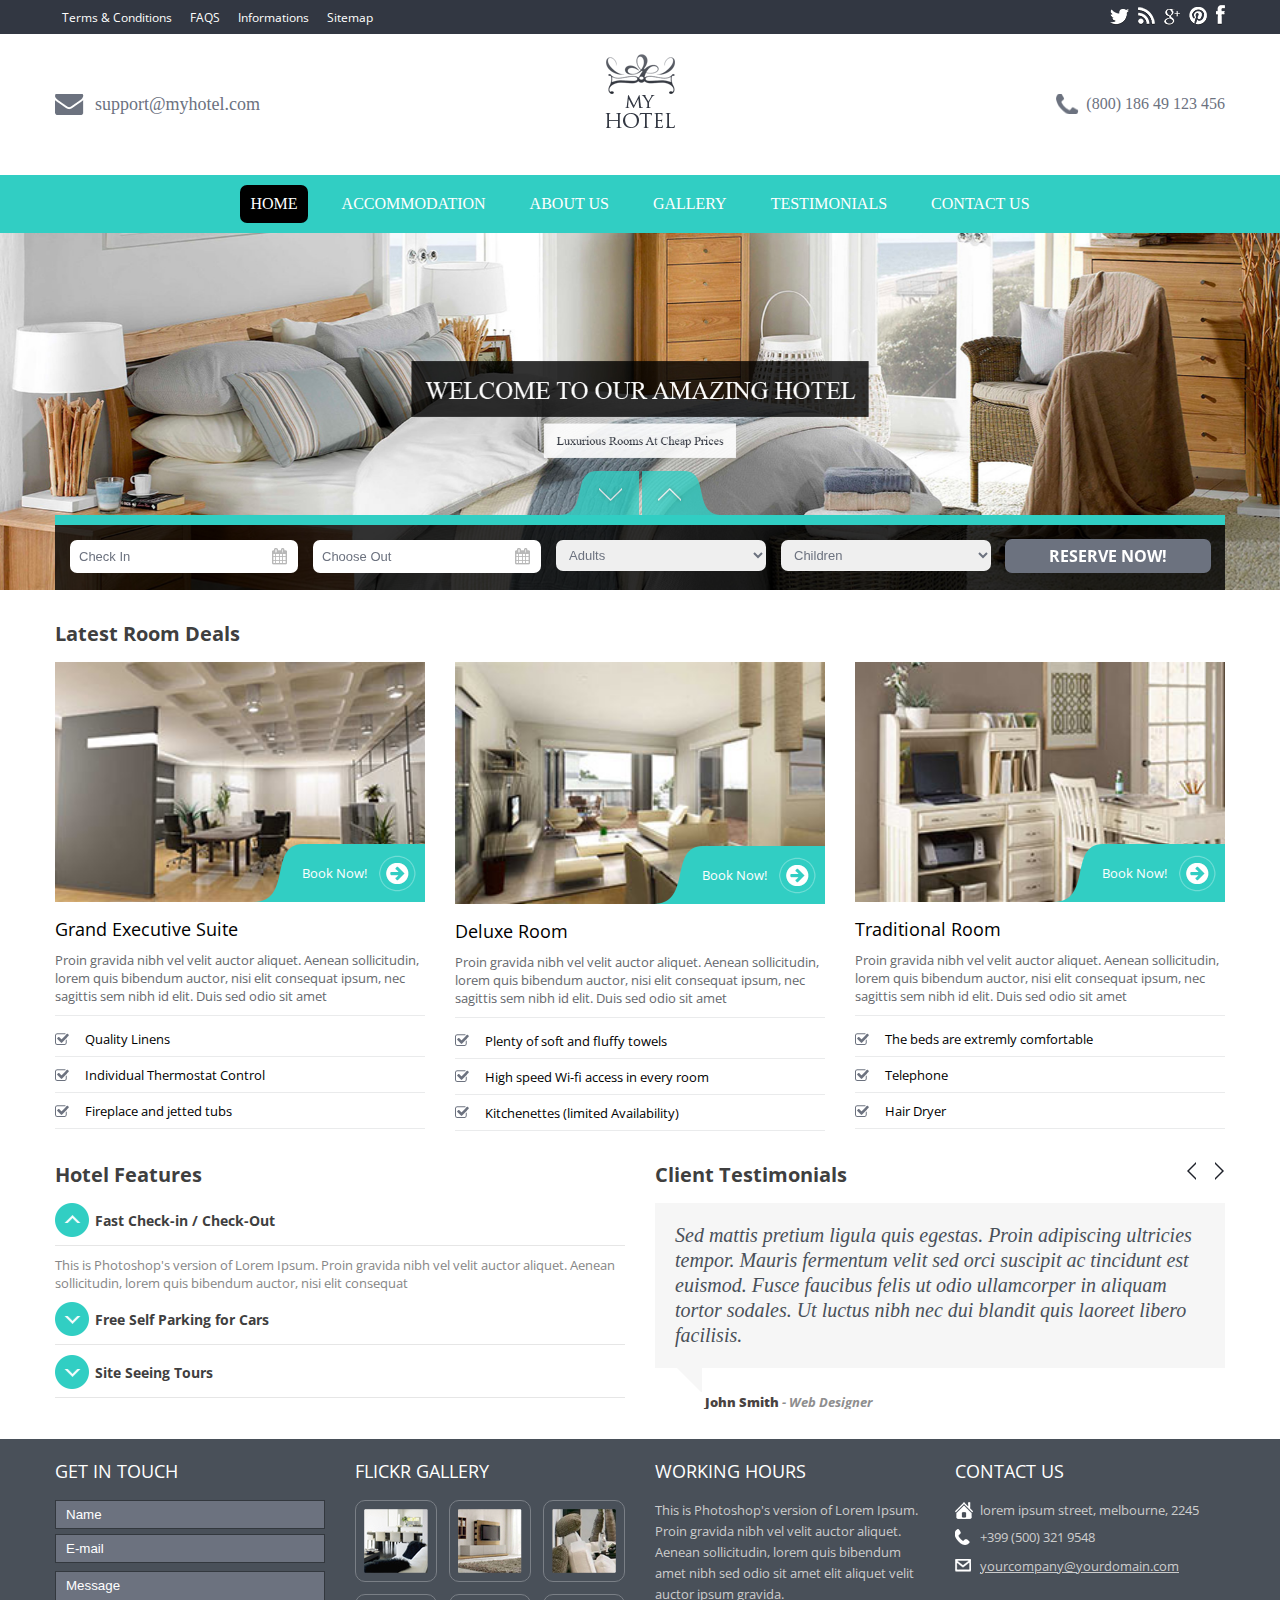
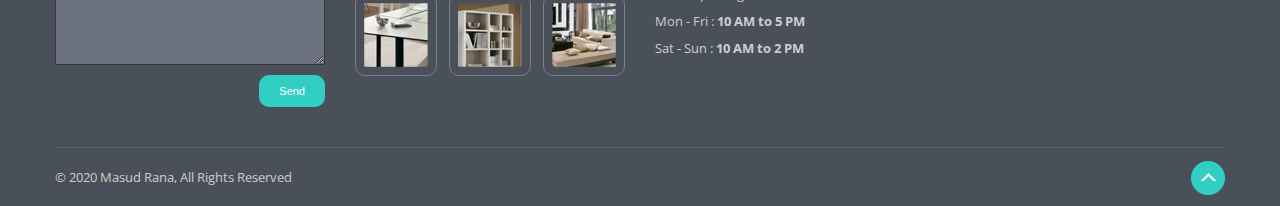
<file: index.html>
<!doctype html>
<html lang="en">
<head>
	<meta charset="utf-8">

	<meta http-equiv="X-UA-Compatible" content="IE=edge,chrome=1">
	<meta name="viewport" content="width=device-width, initial-scale=1, maximum-scale=1">
	<meta name="viewport" content="width=device-width, initial-scale=1.0">
	<title>My Hotel</title>

	<link rel="stylesheet" href="css/style.css" type="text/css" media="screen">
	<link rel="stylesheet" href="css/dr-framework.css" type="text/css" media="screen">
	<link rel="stylesheet" href="css/navigation.css" type="text/css" media="screen">
	<link rel="stylesheet" href="css/revslider.css" type="text/css" media="screen">
	<link rel="stylesheet" href="css/jquery.bxslider.css" type="text/css" media="screen">
	<link rel="stylesheet" href="css/zebra.css" type="text/css">
	<link rel="stylesheet" href="css/responsive.css" type="text/css" media="screen">
	<link href='http://fonts.googleapis.com/css?family=Oswald:400,300,700' rel='stylesheet' type='text/css'>
	<link href='http://fonts.googleapis.com/css?family=Open+Sans:400,700' rel='stylesheet' type='text/css'>

	

	<!--[if lt IE 9]>
	<script src="http://css3-mediaqueries-js.googlecode.com/svn/trunk/css3-mediaqueries.js"></script>
	<![endif]-->
	<!-- html5.js for IE less than 9 -->
	<!-- css3-mediaqueries.js for IE less than 9 -->
	<!--[if lt IE 9]>
		<script src="http://css3-mediaqueries-js.googlecode.com/svn/trunk/css3-mediaqueries.js"></script>
	<![endif]-->
	<!--[if lt IE 9]>
		<script src="http://html5shiv.googlecode.com/svn/trunk/html5.js"></script>
	<![endif]-->

	<!--[if lt IE 9]>
 	<link rel="stylesheet" type="text/css" href="css/ie8-and-down.css" />
	<![endif]-->
</head>
<body>

	<!-- Start Header -->
	<header>
		
		<div class="subheader clearfix">
			<div class="inner-subheader">

				<div class="subheader2">
					<ul>
						<li><a href="#">Terms & Conditions</a></li>
						<li><a href="#">FAQS </a></li>
						<li><a href="#">Informations</a></li>
						<li><a href="#">Sitemap</a></li>
					</ul>				
				</div>

				<div class="socials">
					<a href="#"><img src="images/tweet.png" alt=""></a>
					<a href="#"><img src="images/feed.png" alt=""></a>
					<a href="#"><img src="images/gplus.png" alt=""></a>
					<a href="#"><img src="images/pin.png" alt=""></a>
					<a href="#"><img src="images/fcb.png" alt=""></a>
				</div>
			</div>
		</div>

		<div class="row2">
		<div class="upper-header dark">
			
			<div class="email column4">
				<a href="#">support@myhotel.com</a>
			</div>

			<div class="logo column4">
				<a href="index.html"><img src="images/logo.png" alt=""></a>
			</div>					
			
			<div class="phone column4">
				<p>(800) 186 49 123 456 </p>
			</div>
        	<div class="clear"></div>
       </div>  
       <!-- End Upper Header -->
       </div>
       <!-- End Row2 -->

   		<!-- Navigation -->
		<nav id="nav">
			<ul id="navlist" class="sf-menu clearfix">
				<li class="current"><a href="index.html">Home</a>
				
				</li>
				<li><a href="accommotation-3col2.html">Accommodation</a>
					
				</li>
				<li><a href="about.html">About us</a></li>
				<li><a href="gallery.html">Gallery</a></li>
				<li><a href="testimonials.html">Testimonials</a></li>
				
				<li><a href="contact.html">Contact Us</a></li>
			</ul>
		</nav>
    	<!-- Navigation -->   

	</header>
	<!-- End Header -->
	 <!-- Slider -->
	<div class="slider" >
		<div class="flexslider">
		  <ul class="slides">
		    <li>
		      <img src="assets/slide01.jpg" />
		    </li>
			<li>
			  <img src="assets/slide02.jpg" />
			</li>
		  </ul>
		</div>
	

	<!-- Book Apointment -->
	<div class="book-form mb30">
		<div class="inner-form">
		<form id="contact" action="javascript:void(0)" method="post">
			<div class="inputs">
				<input id="datepicker-example1" type="text" value="Check In">
				<input id="datepicker-example2" type="text" value="Choose Out">
				<select>
					<option selected="selected" value="0">Adults</option>
					<option value="2">2</option>
					<option value="3">3</option>
					<option value="4">4</option>
				</select>
				<select>
					<option selected="selected" value="0">Children</option>
					<option value="2">2</option>
					<option value="3">3</option>
					<option value="4">4</option>
				</select>
	        </div>

			<input id="submit" type="submit" value="RESERVE NOW!">
		</form>
		
		</div>
	</div>
	<!-- End Book Apointment -->
	</div>
	<!-- End SLider -->



	<!-- Container -->
	<div class="wrapper">
				
		<!-- Latest Deals -->
		<div class="latest mb30">
			<h3>Latest Room Deals</h3>
			<div class="dark">
			<div class="column4 box">
				<div class="box-img">
					<img src="assets/rooms1.jpg" alt="">
					<a href="room-details.html" class="details">Book Now!</a>
				</div>
				<h4>Grand Executive Suite</h4>
				<p>Proin gravida nibh vel velit auctor aliquet. Aenean sollicitudin, lorem quis bibendum auctor, nisi elit consequat ipsum, nec sagittis sem nibh id elit. Duis sed odio sit amet </p>
				<ul>
					<li>Quality Linens</li>
					<li>Individual Thermostat Control</li>
					<li>Fireplace and jetted tubs</li>
				</ul>
			</div>
			<div class="column4 box">
				<div class="box-img">
					<img src="assets/rooms2.jpg" alt="">
					<a href="room-details.html" class="details">Book Now!</a>
				</div>
				<h4>Deluxe Room</h4>
				<p>Proin gravida nibh vel velit auctor aliquet. Aenean sollicitudin, lorem quis bibendum auctor, nisi elit consequat ipsum, nec sagittis sem nibh id elit. Duis sed odio sit amet </p>
				<ul>
					<li>Plenty of soft and fluffy towels</li>
					<li>High speed Wi-fi access in every room</li>
					<li>Kitchenettes (limited Availability)</li>
				</ul>
			</div>
			<div class="column4 box">
				<div class="box-img">
					<img src="assets/rooms3.jpg" alt="">
					<a href="room-details.html" class="details">Book Now!</a>
				</div>
				<h4>Traditional Room</h4>
				<p>Proin gravida nibh vel velit auctor aliquet. Aenean sollicitudin, lorem quis bibendum auctor, nisi elit consequat ipsum, nec sagittis sem nibh id elit. Duis sed odio sit amet </p>
				<ul>
					<li>The beds are extremly comfortable</li>
					<li>Telephone</li>
					<li>Hair Dryer</li>
				</ul>
			</div>
			<div class="clear"></div>
			</div>
		</div>
		<!-- End Latest Deals -->

		<div class="row3 dark mb30">
			<div class="accordion column6">
				<h3>Hotel Features</h3>
				<div id="accordion-container"> 
				     <h2 class="accordion-header">Fast Check-in / Check-Out</h2> 
				     <div class="accordion-content"> 
				          <p>This is Photoshop's version  of Lorem Ipsum. Proin gravida nibh vel velit auctor aliquet. Aenean sollicitudin, lorem quis bibendum auctor, nisi elit consequat </p> 
				     </div> 
				     <h2 class="accordion-header">Free Self Parking for Cars</h2> 
				     <div class="accordion-content"> 
				          <p>This is Photoshop's version  of Lorem Ipsum. Proin gravida nibh vel velit auctor aliquet. Aenean sollicitudin, lorem quis bibendum auctor, nisi elit consequat </p> 
				     </div>  
				     <h2 class="accordion-header">Site Seeing Tours</h2> 
				     <div class="accordion-content"> 
				          <p>This is Photoshop's version  of Lorem Ipsum. Proin gravida nibh vel velit auctor aliquet. Aenean sollicitudin, lorem quis bibendum auctor, nisi elit consequat </p> 
				     </div> 
				</div>
			</div>
			<!-- End Accordion -->

			<!-- Client Testimonials -->
			<div class="testimonials column6">
				<h3>Client Testimonials</h3>

				<ul class="bxslider fade p0 m0" data-autoslide="0" data-autoslide_on="0">
					<li>
						<blockquote class="speech-bubble">
			                <div class="quote-content">
			                    <p class="m0">Sed mattis pretium ligula quis egestas. Proin adipiscing ultricies tempor. Mauris fermentum velit sed orci suscipit ac tincidunt est euismod. Fusce faucibus felis ut odio ullamcorper in aliquam tortor sodales. Ut luctus nibh nec dui blandit quis laoreet libero facilisis.</p>
			                    <span class="quote-arrow"></span>
			                </div>
			                <div class="quote-meta"><strong>John Smith</strong>
			                    <span>- Web Designer</span>
			                </div>
			            </blockquote>
					</li>

					<li>
						<blockquote class="speech-bubble">
			                <div class="quote-content">
			                    <p class="m0">Sed mattis pretium ligula quis egestas. Proin adipiscing ultricies tempor. Fusce faucibus felis ut odio ullamcorper in aliquam tortor sodales. Ut luctus nibh nec dui blandit quis laoreet libero facilisis.</p>
			                    <span class="quote-arrow"></span>
			                </div>
			                <div class="quote-meta"><strong>Diego Berry</strong>
			                    <span>- happy buyer</span>
			                </div>
			            </blockquote>
					</li>

					<li>
						<blockquote class="speech-bubble">
			                <div class="quote-content">
			                    <p class="m0">Sed mattis pretium ligula quis egestas. Proin adipiscing ultricies tempor. Mauris fermentum velit sed orci suscipit ac tincidunt est euismod.</p>
			                    <span class="quote-arrow"></span>
			                </div>
			                <div class="quote-meta"><strong>Alex Orange</strong>
			                    <span>- happy customer</span>
			                </div>
			            </blockquote>
					</li>
				</ul>
	            
			</div>
			<!-- End Client Testimonials -->
			<div class="clear"></div>

		</div>
		<!-- End Row3 -->
			

	</div>
	<!-- End Wrapper -->

	<!-- Footer -->
	<footer>
	<div class="inner-footer dark">

		<div class="touch column3">
			<h4>Get in touch</h4>
			<form>
				<input name="name" type="text" value="Name" data-value="Name">
				<input name="email" type="text" value="E-mail" data-value="E-mail">
				<textarea name="message" data-value="Message" value="Message"></textarea>
				<input type="submit"s value="Send">
			</form>
		</div>

		<div class="flickr column3">
			<h4>Flickr Gallery</h4>
			<ul>
				<li><a href="#"><img src="assets/flick1.jpg" alt=""></a></li>
				<li><a href="#"><img src="assets/flick2.jpg" alt=""></a></li>
				<li><a href="#"><img src="assets/flick3.jpg" alt=""></a></li>
				<li><a href="#"><img src="assets/flick4.jpg" alt=""></a></li>
				<li><a href="#"><img src="assets/flick5.jpg" alt=""></a></li>
				<li><a href="#"><img src="assets/flick6.jpg" alt=""></a></li>
				<div class="clear"></div>
			</ul>
		</div>

		<div class="text-widget column3">
			<h4>Working Hours</h4>
			<p>This is Photoshop's version  of Lorem Ipsum. Proin gravida nibh vel velit auctor aliquet. Aenean sollicitudin, lorem quis bibendum amet  nibh sed odio sit amet elit aliquet velit auctor ipsum gravida.</p>
			<p>Mon - Fri : <span>10 AM to 5 PM</span></p>
			<p>Sat - Sun : <span>10 AM to 2 PM</span></p>
		</div>

		<div class="contact column3">
			<h4>Contact us</h4>
			<p class="f-home">lorem ipsum street, melbourne, 2245</p>
			<p class="f-phone">+399 (500) 321 9548</p>
			<a href="#" class="f-mail">yourcompany@yourdomain.com</a>
		</div>
		<div class="clear"></div>
		<!-- End Contact -->

	</div>
	<!-- End inner Footer -->

	<div class="end-footer">
		<div class="lastdiv">
			<div class="copyright">
				© 2020 Masud Rana, All Rights Reserved
			</div>

		<div id="back-to-top">
			<a href="#top">Back to Top</a>
		</div>

		<div class="clear"></div>
		</div>
	</div>
	</footer>


	<script type="text/javascript" src="js/jquery.min.js"></script>
	<script src="js/jquery.flexslider.js"></script>
	<script type="text/javascript" charset="utf-8">
  		$(window).load(function() {
  		  $('.flexslider').flexslider();
  		});
	</script>
	<script type="text/javascript" src="js/jquery.superfish.js"></script>
    <script type="text/javascript" src="js/script.js"></script>
    <script type="text/javascript" src="js/accordion.js"></script>
    <script src="js/jquery.bxslider.js"></script>
    <script type="text/javascript" src="js/zebra_datepicker.js"></script>
    <script type="text/javascript" src="js/core.js"></script>

</body>
</html>
</file>
<file: css/dr-framework.css>
/*!
 * Dark Framewrok v1.0.0
 * Dedicated to 1170px
 * Copyright 2013
 * Licensed under Astrit Bublaku
 */
    .wrapper {
       width:1170px;
       margin:0 auto;
       display:block;
   }

    .dark [class*="column"]:first-child {
        margin-left: 0;
    }

   .dark [class*="column"] {
        float: left;
        min-height: 1px;
        margin-left: 30px;
    }


  .column12 {
    width: 100%;
    *width: 99.94680851063829%;
  }
  .column11 {
    width: 91.45299145299145%;
    *width: 91.39979996362975%;
  }
  .column10 {
    width: 82.90598290598291%;
    *width: 82.8527914166212%;
  }
  .column9 {
    width: 74.35897435897436%;
    *width: 74.30578286961266%;
  }
  .column8 {
    width: 65.81196581196582%;
    *width: 65.75877432260411%;
  }
  .column7 {
    width: 57.26495726495726%;
    *width: 57.21176577559556%;
  }
  .column6 {
    width: 48.717948717948715%;
    *width: 48.664757228587014%;
  }
  .column5 {
    width: 40.17094017094017%;
    *width: 40.11774868157847%;
  }
  .column4 {
    width: 31.623931623931625%;
    *width: 31.570740134569924%;
  }
  .column3 {
    width: 23.076923076923077%;
    *width: 23.023731587561375%;
  }
  .column2 {
    width: 14.52991452991453%;
    *width: 14.476723040552828%;
  }
  .column1 {
    width: 5.982905982905983%;
    *width: 5.929714493544281%;
  }



@media screen and (max-width:1170px) {

    .wrapper {
        width:940px;
        margin:0 auto;
        display:block;
    }

    .dark [class*="column"] {
  float: left;
  min-height: 1px;
  margin-left: 24px;
  }

}
/* for 980px or less */
@media screen and (max-width:980px) {

  .wrapper {
      width:724px;
      margin:0 auto;
      display:block;
  }

    .dark [class*="column"]:first-child {
        margin-left: 0;
    }

   .dark [class*="column"] {
        float: left;
        min-height: 1px;
        margin-left: 20px;
    }


.column12 {
    width: 100%;
    *width: 99.94680851063829%;
  }
  .column11 {
    width: 91.43646408839778%;
    *width: 91.38327259903608%;
  }
  .column10 {
    width: 82.87292817679558%;
    *width: 82.81973668743387%;
  }
  .column9 {
    width: 74.30939226519337%;
    *width: 74.25620077583166%;
  }
  .column8 {
    width: 65.74585635359117%;
    *width: 65.69266486422946%;
  }
  .column7 {
    width: 57.18232044198895%;
    *width: 57.12912895262725%;
  }
  .column6 {
    width: 48.61878453038674%;
    *width: 48.56559304102504%;
  }
  .column5 {
    width: 40.05524861878453%;
    *width: 40.00205712942283%;
  }
  .column4 {
    width: 31.491712707182323%;
    *width: 31.43852121782062%;
  }
  .column3 {
    width: 22.92817679558011%;
    *width: 22.87498530621841%;
  }
  .column2 {
    width: 14.3646408839779%;
    *width: 14.311449394616199%;
  }
  .column1 {
    width: 5.801104972375691%;
    *width: 5.747913483013988%;
  }
 
}
/* for 700px or less */
@media screen and (max-width:700px) {

    .wrapper {
        width:460px;
        margin:0 auto;
        display:block;
    }

    .dark [class*="column"]:first-child {
        margin-left: 0;
    }

   .dark [class*="column"] {
        float: none;
        min-height: 1px;
        margin-left: 0px;
    }

  .column12 ,
  .column11 ,
  .column10 ,
  .column9 ,
  .column8 ,
  .column7 ,
  .column6 ,
  .column5 ,
  .column4 ,
  .column3 ,
  .column2 ,
  .column1 {  width: 100%;  }

}
/* for 480px or less */
@media screen and (max-width:480px) {

    .wrapper {
        width:300px;
        margin:0 auto;
        display:block;
    }

}
</file>
<file: css/navigation.css>
/*-------------------------------------------------*/
/* =  Navigation
/*-------------------------------------------------*/

/* Navigation  */
.nav-wrap {
  float: right;
}

#nav {
  position: relative;
  background: #31cec3;
}

#nav > select {
  display: none;
}

ul#navlist {
  list-style: none; 
  margin: 0;
  padding: 0;
  width: 1170px;
  margin: auto;
  text-align:center;
}

ul#navlist li {
  position: relative;
  padding: 10px 10px;
  display:inline-block;
}

ul#navlist li a {
  display: block;
  font-size: 16px;
  font-weight: normal;
  line-height: normal;
  color: #fff;
  font-family: Times;
  padding: 10px 10px;
  text-transform: uppercase;
  -webkit-border-radius: 7px;
  -moz-border-radius: 7px;
  border-radius: 7px;
}

ul#navlist li.current > a,
ul#navlist li > a:hover,
ul#navlist li > a.selected {
  color: #fff;
  background: #000;
}

ul#navlist li a:hover {
  color: #fff;}

/* DropDown Menu = Superfish */
.sf-menu {
  line-height: 1.0;
  overflow: visible !important;
}

.sf-menu .sub-menu {
  position: absolute;
  top: -999em;
  width: 132%; /* left offset of submenus need to match (see below) */
  margin: 0 !important;
  padding-left: 0;
  padding-top: 10px;
}

.sf-menu ul li {
  width: 100%;
}

.sf-menu li:hover {
  visibility: inherit; /* fixes IE7 'sticky bug' */
}

.sf-menu li {
  position: relative;
}

.sf-menu a {
  display: block;
  position: relative;
}

.sf-menu li:hover ul,
.sf-menu li.sfHover ul {
  left: 0;
  top: auto; /* match top ul list item height */
  z-index: 99;
}

.sf-menu li:hover li ul,
.sf-menu li.sfHover li ul {
  top: -999em;
}

.sf-menu li li:hover ul,
.sf-menu li li.sfHover ul {
  left: 100%; /* match ul width */
  top: 0;
}

.sf-menu li li:hover li ul,
.sf-menu li li.sfHover li ul {
  top: -999em;
}

.sf-menu li li li:hover ul,
.sf-menu li li li.sfHover ul {
  left: 100%; /* match ul width */
  top: 0;
}

.sf-menu .sub-menu {
  overflow: visible !important;
}

.sf-menu .sub-menu li {
  background: rgb(0,0,0);
  background: rgba(0,0,0,.9);
  padding-right: 0;
  list-style: none;
  margin-bottom: 1px;
  padding: 0 !important;
  text-align:left!important;
}

.sf-menu .sub-menu li:first-child {
  border-top: 2px solid #31cec3;
}

.sf-menu .sub-menu a {
  font-size: 1em !important;
  font-weight: normal;
  color: #fff;
  padding: 12px 15px !important;
  line-height: normal;
  text-transform: none !important;
}

.sf-menu .sub-menu li a:hover {color:#31cec3!important;}

.sub-menu span {
  display: none;
}
</file>
<file: css/revslider.css>
/*-- Slider --*/

.slider {
  position: relative;
}

.flex-container a:active,.flexslider a:active,.flex-container a:focus,.flexslider a:focus {
  outline:none;
}
.slides,.flex-control-nav,.flex-direction-nav {
  margin:0;
  padding:0;
  list-style:none;
}

.flex-control-nav {
  display: none;
}


.flexslider .slides>li {
  display:none;
  -webkit-backface-visibility:hidden;
}


.flexslider .slides img {
  width: 100%;
  display: block;
}

.flex-pauseplay span {
  text-transform:capitalize;
}
.slides:after {
  content:".";
  display:block;
  clear:both;
  visibility:hidden;
  line-height:0;
  height:0;
}
.no-js .slides>li:first-child {
  display:block;
}
.flexslider {
  margin:0;
  position:relative;
  -webkit-border-radius:0px;
  -moz-border-radius:0px;
  -o-border-radius:0px;
  border-radius:0px;
  overflow:hidden;
}
.flex-viewport {
  max-height:2000px;
  -webkit-transition:all 1s ease;
  -moz-transition:all 1s ease;
  transition:all 1s ease;
}
.loading .flex-viewport {
  max-height:300px;
}
.flexslider .slides {
  zoom:1;
}
.carousel li {
  margin-right:5px
}
.flex-direction-nav {
  *height:0;
  position: absolute;
  width: 162px;
  margin-left: auto;
  margin-right: auto;
  left: 0;
  right: 0;
}
.flex-direction-nav a {
  width:81px;
  height:44px;
  display:block;
  background:url(../images/bg_direction_nav.png) no-repeat 0 0;
  position:absolute;
  right:540px;
  bottom:75px;
  margin-top:-19px;
  z-index:10;
  cursor:pointer;
  text-indent:-9999px;
  opacity:0;
  -webkit-transition:all .3s ease;
} 

.flex-direction-nav .flex-next {
  background-position:100% 0;
  opacity:0.8;
  right: 0px;
  bottom: 75px

}
.flex-direction-nav .flex-prev {
  opacity:0.8;
  left: 0px;
  bottom: 75px;
 
}
.flexslider:hover .flex-next {

}
.flexslider:hover .flex-prev {

}
.flexslider:hover .flex-next:hover {
  opacity:1;

}
.flexslider:hover .flex-prev:hover {
  opacity:1;

}

.flex-direction-nav .flex-disabled {
  opacity:.3!important;
  filter:alpha(opacity=30);
  cursor: default;
}
/* Control Nav */

.flex-control-thumbs {
  margin:5px 0 0;
  position:static;
  overflow:hidden;
}
.flex-control-thumbs li {
  width:25%;
  float:left;
  margin:0;
}
.flex-control-thumbs img {
  width:100%;
  display:block;
  opacity:.7;
  cursor:pointer;
}
.flex-control-thumbs img:hover {
  opacity:1;
}
.flex-control-thumbs .flex-active {
  opacity:1;
  cursor:default;
}
.flex-control-thumbs {
  margin:5px 0 0;
  position:static;
  overflow:hidden;
}
.flex-control-thumbs li {
  width:25%;
  float:left;
  margin:0;
}
.flex-control-thumbs img {
  width:100%;
  display:block;
  opacity:.7;
  cursor:pointer;
}
.flex-control-thumbs img:hover {
  opacity:1;
}
.flex-control-thumbs .flex-active {
  opacity:1;
  cursor:default;
}
p.flex-caption {
  padding:0;
  position: absolute;
  left: 30%;
  margin-left: -50px;
  bottom: 60%;
  padding:20px;
  font-size:35px;
  max-width:700px;
  background:#000;
  background:rgba(0,0,0,0.8);
  opacity:0.8;
  color:#fff;
  font-family:Times;
  text-transform: uppercase;
}
div.flex-caption span {
    position:absolute;
  left:44%;
  bottom:45%;
  margin-left: -50px;
  padding:10px;
  font-size:17px;
  display:block;
  color:#000;
  background:#fff;
  background:rgba(255,255,255,0.8);

}
.slide p {
  font-weight: normal;
}
</file>
<file: css/responsive.css>
/*******MEDIA QUERIES********/
@media screen and (max-width:1170px) {

    .wrapper {
        width:940px;
        margin:0 auto;
        display:block;
        margin-top: 20px;
    }

    .upper-header {
       width:940px; 
    }

    .inner-subheader {
    width: 940px;
    margin: auto;
    }

    .logo {
        margin-bottom: 20px;
        float: none;
        margin: auto;
    }

    ul#navlist {
        float: none;
        width: 940px;
        margin: auto;
    }

    ul#navlist li a {
    font-size: 12px;
    padding: 10px 8px;
    }

    .flexslider {
    width: 940px;
    margin:auto;
    }



    .book-form {
    width: 940px; 
    margin: auto;
    }

    .inner-form {
    width: 940px; 
    margin: auto;
    }

    .sf-menu .sub-menu { padding-top: 0px; }


  
    .inputs input[type="text"] {
    float: left;
    padding: 9px 9px 9px;
    width: 150px; }

    .inputs select {
    float: left;
    padding: 7px 9px 7px;
    width: 150px; }

    .inner-footer {
     width: 940px;   
    }

    .lastdiv {
    width: 940px;
    margin: auto;
    }

  .touch input[type="text"] {
    width: 198px;
    }

  .touch textarea {
    padding: 6px 10px 6px;
    width: 198px;
    }

    .side-form input[type="text"] {
    width: 160px;
    }

    .side-form select {
    padding: 7px 9px 7px;
    width: 178px;
    }

    .side-form input[type="submit"] {
    padding: 6px 10px;
    text-align: center;
    width: 100%;
    }

    .inner-banner {
    width: 940px;
    margin: auto;
    }

    .accomodation5-content .box-text {
    float: left;
    width: 560px;
    }

    .accomodation5-content .box-text {
    float: left;
    width: 100%;
    }

    .accomodation5-content .box-img {
    float: left;
    margin-right: 20px;
    width: 100%;
    }

    .contact2 {
    float: left;
    width: 160px;
    }

    .msg-form {
    float: left;
    width: 510px;
    margin-left: 20px;
    }

    .msg-form input[type="text"] {
    width: 130px;
    }

    .msg-form textarea {
    width: 478px;
    }

    .second-effect:hover .mask {
    opacity: 1;
    border:90px solid rgba(65,207,197,0.7);
    }

    .second-effect a.info {
    top: -43px;
    }

    #home-boxed {
    width: 960px;
    }

    .content-box img {
    float: left;
    margin-right: 20px;
    width: 100%;
    margin-bottom: 20px;
    }

    .content-text {
    width: 100%;
    float: left;
    }

    .firstrow-text {
    float: left;
    margin-right: 20px;
    width: 405px;
    margin-bottom: 20px;
    }

    .box-hover {
    width: 216px;
    float: left;
    margin-left: 20px;
    }

    .our-team li {
    width: 219px;
    float: left;
    margin-left: 20px;
    margin-bottom: 30px;
    }

    .our-team li img {
        width: 100%;
    }


}
/* for 980px or less */
@media screen and (max-width:980px) {
    .wrapper {
        width:724px;
        margin:0 auto;
        display:block;
        margin-top: 20px;
    }

    
    .upper-header {
    width: 724px;
    padding-bottom: 20px;
    padding-top: 10px;
    }

    .inner-subheader {
    width: 724px;
    margin: auto;
    }

    .logo {
    margin: auto !important;
    padding-top: 10px;
    }

    #nav {
    float: none;
    width: 624px;
    margin: auto;
    margin-bottom: 10px !important;
    }

     /* Main Menu */
    #nav > ul { display: none; }
    #nav select { display: block; padding: 3px; margin-top: 15px; outline: none; border: 1px solid #333; width: 100%; }

    

    .flexslider {
    width: 724px;
    margin:auto;
    }

    .flex-direction-nav .flex-next {
      background-position:100% 0;
      opacity:0.8;
      right: 0px;
      bottom: 0px

    }
    .flex-direction-nav .flex-prev {
      opacity:0.8;
      left: 0px;
      bottom: 0px;
    }


    .book-form {
    width: 724px;
    margin: auto;
    }


    .inner-form {
    width: 724px;
    margin: auto;
    position: static;
    }

    .inputs input[type="text"] {
    float: left;
    padding: 9px 9px 9px;
    width: 100px; }

    .inputs select {
    float: left;
    padding: 7px 9px 7px;
    width: 100px; }

    .lastdiv {
    width: 724px;
    margin: auto;
    }
    .slide {
    width: 217px !important;
    }

    .inner-footer {
     width: 724px;   
    }

    .touch input[type="text"] {
    width: 143px;
    }

    .touch textarea {
    width: 143px;
    }

    .flickr ul li img {
        width: 100%;
    }

    .flickr ul li {
        width: 60px;
        margin-left: 22px;
    }
    .flickr ul {
        margin-left: -20px;
    }

    .testimonials .bx-viewport {
    height: 240px !important;
    }

    .side-form input[type="text"] {
    width: 110px;
    }

    .side-form select {
    padding: 7px 9px 7px;
    width: 127px;
    }

    .side-form input[type="submit"] {
    padding: 6px 5px;
    text-align: center;
    width: 100%;
    }

    .accomodation1-content .box {
    width: 30%;
    }

    .accomodation1-content .box .details {
    padding: 10px 58px 10px 48px;
    }

    .accomodation3-content .box .details {
    padding: 10px 58px 10px 48px;
    }

    .inner-banner {
    width: 724px;
    margin: auto;
    }

    .contact2 {
    float: left;
    width: 100%;
    }

    .msg-form {
    float: left;
    width: 100%;
    margin-left: 0px;
    }

    .msg-form input[type="text"] {
    width: 140px;
    }

    .msg-form textarea {
    width: 508px;
    }

    .second-effect:hover .mask {
    opacity: 1;
    border:60px solid rgba(65,207,197,0.7);
    }

    .second-effect a.info {
    top: -33px;
    }

    #home-boxed {
    width: 744px;
    }

    .content-two .content-box {
    width: 30%;
    }

    .accomodation6-content .column4{
     width: 30%;
    }

    .accomodation6-content .box .details {
    background: url(../images/book-bg.png) 0 no-repeat;
    padding: 10px 58px 10px 48px;
    }

    .firstrow-text {
    float: left;
    margin-right: 20px;
    width: 100%;
    margin-bottom: 20px;
    }

    .first-row img {
        width: 100%;
        margin-bottom: 10px;
    }

    .box-hover {
    width: 100%;
    float: left;
    margin-bottom: 10px;
    }

    .our-team li {
    width: 169px;
    float: left;
    margin-left: 20px;
    margin-bottom: 30px;
    }


}
/* for 700px or less */
@media screen and (max-width:700px) {

    .wrapper {
        width:440px;
        margin:0 auto;
        display:block;
        margin-top: 20px;
    }

   .inner-subheader {
    width: 440px;
    margin: auto;
    }

    .subheader .socials {
    float: left;
    }

    .upper-header {
    width: 440px;
    }

    .upper-header .column4 {
        width: 180px;
        margin: auto !important;
    }

    .email a {
    margin-top: 5px;
    }

    .phone p {
    margin-top: 5px;
    }

 

    #nav {
     width: 440px;
    margin: auto;   
    }

    .sub-menu span {
      display: inline;
    }

    .flexslider {
    width: 440px;
    margin:auto;
    }


    
    .flex-direction-nav .flex-next {
      background-position:100% 0;
      opacity:0.8;
      right: 0px;
      bottom: 0px

    }
    .flex-direction-nav .flex-prev {
      opacity:0.8;
      left: 0px;
      bottom: 0px;
    }

    .inner-form {
    width: 440px;
    margin: auto;
    height: 265px;
    position: static;
    }

    .book-form {
    width: 440px;
    margin: auto;
    }

    .inputs input[type="text"] {
    float: left;
    padding: 9px 9px 9px;
    width: 390px;
    }

    .inputs select {
    float: left;
    padding: 7px 9px 7px;
    width: 407px;
    }

    .book-form input[type="submit"] {
    float: left;
    color: #fff;
    padding: 6px 142px; }

    .accordion {
        margin-bottom: 20px;
    }

    .testimonials .bx-controls-direction a {
    position: absolute;
    top: -40px 
    }

    .testimonials .bx-viewport {
    height: 234px !important;
    }

    footer {
    padding-top: 5px;
    }

    .inner-footer {
     width: 440px;   
    }

    .lastdiv {
    width: 440px;
    margin: auto;
    }

    .inner-footer h4 {
        margin-bottom: 20px;
    }

    .touch input[type="text"] {
    width: 193px;
    }

    .touch textarea {
    width: 413px;
    }

    .flickr ul li {
    width: 52px;
    margin-left: 22px;
    }

    .side-form input[type="text"] {
    width: 382px;
    }

    .side-form select {
    padding: 7px 9px 7px;
    width: 100%;
    }

    .side-form input[type="submit"] {
    padding: 6px 5px;
    text-align: center;
    width: 100%;
    }

    .accomodation1-content .box {
    width: 100%;
    }

    .box .details {
    padding: 20px 58px 20px 48px;
    }

    .inner-banner {
    width: 440px;
    margin: auto;
    }

    #map {
    height: 370px;
    }

    .msg-form input[type="text"] {
    width: 107px;
    }

    .msg-form textarea {
    width: 409px;
    }

    .second-effect:hover .mask {
    opacity: 1;
    border:150px solid rgba(65,207,197,0.7);
    }

    .second-effect a.info {
    top: -33px;
    }

    #home-boxed {
    width: 460px;
    }

    .content-two .content-box {
    width: 100%;
    }

    .content-two .post-author {
    margin-right: 80px;
    }

    .content-three .post-author {
    margin-right: 80px;
    }


    .accomodation6-content .column4{
     width: 100%;
    }

    .accomodation6-content .box .details {
    background: url(../images/book-bg.png) 0 no-repeat;
    padding: 20px 58px 20px 48px;
    }

    .our-team ul {
        margin-left: 0;
    }

    .our-team li {
    width: 100%;
    float: left;
    margin-left: 0px;
    margin-bottom: 30px;
    }

}
/* for 480px or less */
@media screen and (max-width:480px) {


    #nav {
    float: none;
    width: 290px;
    margin-left: -15px;
    margin: auto;
    }
    
    .wrapper {
        width:300px;
        margin:0 auto;
        display:block;
        margin-top: 20px;
    }

    .upper-header {
    width: 300px;
    }

    .book-form {
    width: 300px;
    margin: auto;
    }

    .inner-form {
    width: 300px;
    margin: auto;
    }
    

   .flex-direction-nav a {
    display: none;
    }

    .flexslider {
        width: 300px;
    }

    .inputs input[type="text"] {
    float: left;
    padding: 9px 9px 9px;
    width: 250px;
    }

    .inputs select {
    float: left;
    padding: 7px 9px 7px;
    width: 267px;
    }

    .book-form input[type="submit"] {
    float: left;
    color: #fff;
    padding: 6px 72px;
    }

    
    .inner-footer {
     width: 300px;   
    }
    .lastdiv {
    width: 300px;
    margin: auto;
    }

    .touch input[type="text"] {
    width: 275px;
    }

    .touch textarea {
    width: 275px;
    }

    .flickr ul li {
    width: 80px;
    margin-left: 22px;
    margin-bottom: 20px;
    }

    .side-form input[type="text"] {
    width: 242px;
    }

    .inner-banner {
    width: 300px;
    margin: auto;
    }

    .site_map {
    float: left;
    padding-bottom: 20px;
    padding-top: 0;
    }

    #map {
    height: 270px;
    }

    .msg-form input[type="text"] {
    width: 269px;
    }

    .msg-form textarea {
    width: 269px;
    }

    
    .second-effect:hover .mask {
    opacity: 1;
    border:100px solid rgba(65,207,197,0.7);
    }

    .second-effect a.info {
    top: -33px;
    }

    #home-boxed {
    width: 320px;
    }

    .content-two .post-author {
    margin-right: 40px;
    }
    .content-three .post-author {
    margin-right: 40px;
    }

}
</file>
<file: css/ie8-and-down.css>
.container, .navbar-static-top .container, .navbar-fixed-top .container, .navbar-fixed-bottom .container {
 width:1170px !important;

}

.testimonials {
  background: url(../images/dubai.png) rgb(0,153,204) ;
}

.navbar {
	float: none;
}

.socials img {
	max-width: 200px !important;
}

.bx-viewport {
	height: 230px !important;
}

.captcha img{
  margin-right: 10px;
  }

  .moving-content .desc {position: static;}

div.description {position: absolute ;}
</file>
<file: css/style.css>
/**********************
  - RESET -
************************/
html, body, div, span, applet, object, iframe, h1, h2, h3, h4, h5, h6, p, blockquote, pre, a, abbr, acronym, address, big, cite, code, del, dfn, em, font, img, ins, kbd, q, s, samp, small, strike, strong, sub, sup, tt, var, b, u, i, center, dl, dt, dd, ol, ul, li, fieldset, form, label, legend, table, caption, tbody, tfoot, thead, tr, th, td {
    margin: 0; padding: 0; border: 0; outline: 0; font-size: 100%; vertical-align: baseline; background: transparent;
}

/*-------------------------------------------------*/
/* =  General
/*-------------------------------------------------*/

.clearfix {
  *zoom: 1;
}

.clearfix:before,
.clearfix:after {
  display: table;
  line-height: 0;
  content: "";
}

.clearfix:after {
  clear: both;
}

.oh { overflow: hidden; }

.mb10 {margin-bottom: 10px !important; }
.mb15 {margin-bottom: 15px !important; }
.mb20 {margin-bottom: 20px !important; }
.mb30 {margin-bottom: 30px !important; }
.ml0 {margin-left: 0 !important; }


a {
    text-decoration:none;
    transition: all 0.1s ease-in-out;
    -moz-transition: all 0.1s ease-in-out;
    -webkit-transition: all 0.1s ease-in-out;
    -o-transition: all 0.1s ease-in-out;
    outline: none;
}

ul {
  list-style: none;
  margin: 0;
  padding: 0;
}


body {
  background: #fff;
  margin: 0;
  padding: 0;
  font-family: 'Open Sans', sans-serif;
}

.clear {
  clear: both;
}

.wrapper {
  width: 1170px;
  margin: 0 auto;
}

/*-------------------------------------------------*/
/* =  Header
/*-------------------------------------------------*/

header {
  background: #fff;
  width: 100%;
}

.subheader {
  background-color: #323742;

}
.inner-subheader {
  width: 1170px;
  margin: auto;
}


.subheader .subheader2 {
  float: left;
}


.subheader .socials {
  float: right;
}


.subheader .subheader2 ul {
  margin: 0;
  padding: 0;
  list-style: none;
}

.subheader .subheader2 li {
  display: inline-block;
  padding: 7px;
  padding-top: 5px;
}

.subheader .subheader2 a {
  color: #fff;
  font-size: 12px;
}

.socials img {
  margin-top: 5px;
  margin-left: 5px;
}

.socials img:hover{
  opacity: 0.8;
}


.upper-header {
  width: 1170px;
  margin: auto;
  clear: both;
  padding-top: 20px;
}

.email a{
  font-family: Times;
  font-size: 18px;
  color: #6c727f;
  background: url(../images/e-mail.png) 0 center no-repeat;
  padding-left: 40px;
  margin-top: 40px;
  display: block;
}

.logo {
  margin-bottom: 15px;
  text-align: center;
}

.phone p {
  font-family: Times;
  font-style: 18px;
  color: #6c727f;
  background: url(../images/phone.png) 0 center no-repeat;
  padding: 1px 0;
  padding-left: 30px;
  margin-top: 40px;
  float: right;
}



/*-------------------------------------------------*/
/* =  Content
/*-------------------------------------------------*/

/* Reserve Room Form*/

.book-form {
 width: 1170px;
 margin: auto;
}

.inner-form {
   position: absolute;
  width: 1170px;
  height: 65px;
  bottom: 0px;
  margin: auto;
  background: #000;
  background: rgba(0,0,0,0.8); 
  border-top: 10px solid #31cec3;
}

.book-form h4 img {
  display: block;
  margin: auto;
  margin-bottom: 10px;
}
.book-form h4 {
  float: left;
  color: #fff;
  padding: 40px;
  background: #2190d7;
-webkit-border-top-left-radius: 10px;
-moz-border-radius-topleft: 10px;
border-top-left-radius: 10px;
}


.inputs input[type="text"] {
  float: left;
  padding: 9px 9px 9px;
  width: 210px;
  margin-left: 15px;
  margin-top: 15px;
  -webkit-border-radius: 7px;
  -moz-border-radius: 7px;
  border-radius: 7px;
  border:none;
  cursor: pointer;
  font-size: 13px;
  color: #6c727f
}

.inputs select {
  float: left;
  padding: 7px 9px 7px;
  width: 210px;
  margin-left: 15px;
  margin-top: 15px;
  -webkit-border-radius: 7px;
  -moz-border-radius: 7px;
  border-radius: 7px;
  border:none; 
  cursor: pointer;
  font-size: 13px;
  color: #6c727f
}


.book-form input[type="submit"] {
  float: left;
  color: #fff;
  padding: 6px 44px;
  background: #6c727f;
  font-size: 16px;
  font-family: 'Open Sans';
  border: none;
  font-weight: bold;
  -webkit-border-radius: 7px;
  -moz-border-radius: 7px;
  border-radius: 7px;
  margin-top: 14px;
  margin-left: 14px;
  cursor: pointer;
}

/* Inner Content */

.wrapper h3 {
  color: #3f3f3f;
  font-size: 20px;
  margin-bottom: 15px;
}


/*Latest Deals*/

.box img {
  width: 100%;
}

.box-img {
  position: relative;
}

.box .details {
  background: url(../images/book-bg.png) 0 no-repeat;
  padding: 20px 58px 20px 48px;
  position: absolute;
  bottom: 5px;
  right: 0px;
  font-size: 13px;
  color: #fff;
  font-family: 'Open Sans';
}

.box .details:hover {
  color: #000;
}

.box h4 {
  font-size: 18px;
  color: #000;
  font-weight: normal;
  margin: 10px 0;
  font-family: 'Open Sans';
}

.box p {
  font-size: 13px;
  color: #65686d;
  margin-bottom: 5px;
  font-family: 'Open Sans';
  border-bottom: 1px solid #eaebec;
  padding-bottom: 10px;
}


.box li{
  background: url(../images/box-icon.png) 0 center no-repeat;
  color: #000;
  font-size: 13px;
  font-family: 'Open Sans';
  padding-left: 30px;
  border-bottom: 1px solid #eaebec;
  padding-bottom: 8px;
  padding-top: 9px;
}

/*Accordion*/

#accordion-container {
  font-size: 13px;
  color: #868686;

}

.accordion-header {
  font-size: 14px;
  margin: 5px 0 10px 0;
  padding: 8px 40px;
  cursor: pointer;
  color: #3f3f3f;
  font-weight: bold;
  border-bottom: 1px solid #e6e6e6;
  padding-bottom: 15px;
}

.active-header {
  background: url(../images/active-header.png);
  background-repeat: no-repeat;
  
}

.active-header:hover {
  background: url(../images/active-header.png);
  background-repeat: no-repeat;
  
}

.inactive-header {
  background: url(../images/inactive-header.png);
  background-repeat: no-repeat;
  
}

.inactive-header:hover {
  background: url(../images/inactive-header.png);
  background-repeat: no-repeat;
}

.accordion-content {
  display: none;
  background: #ffffff;
  border-top: 0;
  margin-bottom: 10px;
  font-size: 13px;
}

/* ------------------------------------------------------
  Speech Bubble (Testimonial)
------------------------------------------------------ */
blockquote.speech-bubble .quote-content {
  position: relative;
  font-size: 20px;
  line-height: 25px;
  padding: 20px;
  background: #f6f6f6;
  color: #495059;
  margin-bottom: 20px;
  font-family: Times;
  font-style: italic;
}

blockquote.speech-bubble span.quote-arrow {
  display: block;
  width: 27px;
  height: 25px;
  background: url(../images/testimonial-arrow.png) no-repeat left top;
  position: absolute;
  left: 20px;
  bottom: -24px  
}

blockquote.speech-bubble .quote-meta {
  color: #494341;
  margin-top: 25px;
  font-size: 13px;
  font-weight: bold;
  margin-left: 50px;
  font-family: 'Open Sans';
}

blockquote.speech-bubble span {
  font-size: 13px;
  color: #8e8e8e;
  font-style: italic;
}


/*-------------------------------------------------*/
/* =  News One Column
/*-------------------------------------------------*/

.banner {
  background: url(../images/banner.png) repeat-x;
  height: 90px;
}

.inner-banner h4{
  font-size: 18px;
  font-family: Times;
  background: #96989e;
  padding: 20px;
  text-transform: uppercase;
  color: #fff;
  font-weight: normal;
  float: left;
  margin-top: -30px;
  margin-bottom: 20px;
}

.inner-banner {
  max-width: 1170px;
  margin: auto;
}

.inner-banner {
  border-bottom: 1px solid #dfdfdf;
  margin-bottom: 20px;
}

/*Sitemap*/
.site_map {
  font-family: 'Open Sans';
  font-size: 14px;
  color: #a8a8a8;
  padding-top: 20px;
  float: right;
}
.site_map a{
  font-family: 'Open Sans';
  font-size: 14px;
  color: #a8a8a8;
  background: url(../images/bread-arrow.png) right 6px no-repeat;
  padding-right: 12px;
}
.site_map a:hover{
  text-decoration: underline;
}


/*Content Box*/
.content-box {
  margin-bottom: 20px;
  border-bottom: 1px solid #dfdfdf;
  padding-bottom: 20px;
}
.content-text {
  width: 470px;
  float: left;
}

.content-box img{
  float: left;
  margin-right: 20px;
}

.content-box h4 {
  font-size: 18px;
  color: #000;
  font-weight: normal;
  margin-top: 0;
  margin-bottom: 10px;
}

.content-box p {
  color: #65686d;
  font-size: 13px;
  margin-bottom: 17px;
  height: 110px;
  overflow: hidden;
  line-height: 22px;
}


.post-meta {
    margin-bottom: 7px;
    background: #f5f5f5;
    border: 1px solid #ebebeb;
    padding: 10px;
}

.post-comment {
  background: url(../images/post_comment.png) 0 no-repeat;
  padding: 7px 0;
  padding-left: 25px;
  float: left;
  margin-right: 15px;
  color:  #4c4c4c;
  font-size:  11px;
}

.post-author {
  background: url(../images/post_user.png) 0px no-repeat;
  padding: 7px 0;
  padding-left: 25px;
  float: left;
  margin-right: 15px;
  color:  #4c4c4c;
  font-size:  11px;
}
.post-date {
  background: url(../images/post_date.png) 0px no-repeat;
  padding: 7px 0;
  padding-left: 25px;
  float: left;
  color:  #4c4c4c;
  font-size:  11px;
}

.read-more {
  font-size: 12px;
  color: #fff;
  background-color: #6c727f;
  padding: 8px;
  float: right;
  -webkit-border-radius: 6px;
  -moz-border-radius: 6px;
  border-radius: 6px;
  margin-top: -2px;
}

.read-more:hover {
  background-color: #41444c;
}

/*-------------------------------------------------*/
/* =  Pagenation
/*-------------------------------------------------*/
.pagenation {
    border-top: 1px solid #e9e9e9;
    padding: 10px; 
    margin: 10px 0 30px 0;
    border-bottom: 1px solid #e9e9e9;
    background: #e3e3e3;
}

.pagenation ul {
  list-style: none;
  padding: 0;
  margin: 0;
}

.pagenation li {
    float: left;
    margin-left: 4px;
    border-radius: 3px;
    background: #ffffff;
}

.pagenation li.active {
    background: #31cec3;
}
.pagenation li:hover {
    background: #31cec3;
}

.pagenation li:hover a {
    color: #fff;
}

.pagenation li:first-child {
    margin-left: 0;
}

.pagenation li a {
    display: block;
    color: #848484;
    font-size: 12px;
    font-weight: bold;
    padding: 7px 11px;
}

.pagenation li.active a {
    color: #fff;
}

.pagenation li:not(.active):hover {
    opacity: 0.90;
    -moz-opacity: 0.90;
    filter:alpha(opacity=90);
}

/*Side form*/

.side-form {
  padding: 20px;
  background: #5b5f68;
  border-bottom: 10px solid #31cec3;
}

.side-form input[type="text"] {
  padding: 9px 9px 9px;
  width: 210px;
  margin-top: 15px;
  -webkit-border-radius: 7px;
  -moz-border-radius: 7px;
  border-radius: 7px;
  border: none;
  cursor: pointer;
  font-size: 13px;
  color: #6c727f
}

.side-form select {
  padding: 7px 9px 7px;
  width: 229px;
  margin-top: 15px;
  -webkit-border-radius: 7px;
  -moz-border-radius: 7px;
  border-radius: 7px;
  border:none; 
  cursor: pointer;
  font-size: 13px;
  color: #6c727f
}

.side-form input[type="submit"] {
color: #fff;
padding: 6px 55px;
background: #6c727f;
font-size: 16px;
font-family: 'Open Sans';
border: none;
font-weight: bold;
-webkit-border-radius: 7px;
-moz-border-radius: 7px;
border-radius: 7px;
margin-top: 14px;
cursor: pointer;
}

.side-form input[type="submit"]:hover {
  background: #323439;
}

.content-aside .accordion h3 {
  border-bottom: 1px solid #e6e6e6;
  padding-bottom: 10px;
}

/*-------------------------------------------------*/
/* =  News Col 3
/*-------------------------------------------------*/

.content-two .content-text {
width: 100%;
float: left;
}

.content-two .content-box {
  width: 31%;
}
.content-two .content-box h4{
  margin-top: 10px;
}


.content-two .content-box img{
  float: left;
  margin-right: 20px;
  width: 100%;
}

.content-two .post-meta {
    margin-bottom: 7px;
    background: #f5f5f5;
    border: 1px solid #ebebeb;
    padding: 10px 25px;
}

.content-two .post-comment {
  background: url(../images/post_comment.png) 0 no-repeat;
  padding: 7px 0;
  padding-left: 25px;
  float: left;
  margin-right: 35px;
  color:  #4c4c4c;
  font-size:  11px;
  margin-bottom: 5px;
}

.content-two .post-author {
  background: url(../images/post_user.png) 0px no-repeat;
  padding: 7px 0;
  padding-left: 25px;
  float: left;
  margin-right: 0px;
  color:  #4c4c4c;
  font-size:  11px;
  margin-bottom: 5px;
}
.content-two .post-date {
  background: url(../images/post_date.png) 0px no-repeat;
  padding: 7px 0;
  padding-left: 25px;
  float: left;
  color:  #4c4c4c;
  font-size:  11px;
  margin-right: 35px;
  margin-bottom: 5px;
}

.content-two .read-more {
  font-size: 12px;
  color: #fff;
  background-color: #6c727f;
  padding: 8px 15px;
  float: left;
  -webkit-border-radius: 6px;
  -moz-border-radius: 6px;
  border-radius: 6px;
  margin-top: -2px;
}

.content-two .read-more:hover {
  background: #41444c;
}

.content-two .content-box p {
  height: 132px;
  overflow: hidden;
}

/*-------------------------------------------------*/
/* =  News Col 4
/*-------------------------------------------------*/

.content-three .content-box img{
  float: left;
  margin-right: 20px;
  width: 100%;
}

.content-three .content-box h4{
  margin-top: 10px;
}

.content-three .content-text {
width: 100%;
}

.content-three .post-meta {
    margin-bottom: 7px;
    background: #f5f5f5;
    border: 1px solid #ebebeb;
    padding: 10px 25px;
}

.content-three .post-comment {
  background: url(../images/post_comment.png) 0 no-repeat;
  padding: 7px 0;
  padding-left: 25px;
  float: left;
  margin-right: 35px;
  color:  #4c4c4c;
  font-size:  11px;
  margin-bottom: 5px;
}

.content-three .post-author {
  background: url(../images/post_user.png) 0px no-repeat;
  padding: 7px 0;
  padding-left: 25px;
  float: left;
  margin-right: 0px;
  color:  #4c4c4c;
  font-size:  11px;
  margin-bottom: 5px;
}
.content-three .post-date {
  background: url(../images/post_date.png) 0px no-repeat;
  padding: 7px 0;
  padding-left: 25px;
  float: left;
  color:  #4c4c4c;
  font-size:  11px;
  margin-right: 35px;
  margin-bottom: 5px;
}

.content-three .read-more {
  font-size: 12px;
  color: #fff;
  background-color: #6c727f;
  padding: 8px 15px;
  float: left;
  -webkit-border-radius: 6px;
  -moz-border-radius: 6px;
  border-radius: 6px;
  margin-top: -2px;
}

.content-three .read-more:hover {
  background: #41444c;
}

.content-three .content-box p {
  height: 132px;
  overflow: hidden;
}

/*-------------------------------------------------*/
/* =  Accomodation 3 Columns
/*-------------------------------------------------*/

.accomodation1-content .box {
  width: 31%;
}

.grid {
  background: #e3e3e3;
  padding: 13px 11px 11px 16px;
  float: left;
  margin-top: -30px;
}
.grid img {
 margin-right: 5px;
margin-top: 3px;
margin-left: 0px;
}

/*-------------------------------------------------*/
/* =  Accomodation 5
/*-------------------------------------------------*/

.accomodation5-content .box-img{
  float: left;
  width: 360px;
  margin-right:20px;
}
.accomodation5-content .box-text{
  float: left;
  width: 790px;
}

.accomodation5-content .box-text h4{
  margin-top: 0;
}

/*-------------------------------------------------*/
/* =  Accomodation 6
/*-------------------------------------------------*/

.accomodation6-content .column4{
 width: 31%;
}

.accomodation6-content h3 {
  font-weight: normal;
}

/*-------------------------------------------------*/
/* =  Contact
/*-------------------------------------------------*/

.map1 {
  width: 100%;
  clear: both;
  margin-bottom: 30px;
}

#map {
height: 470px;
}

.contact-row {
  margin-bottom: 20px;
}

.contact-row h4 {
  font-size: 18px;
  font-weight: normal;
  color: #000;
  margin-bottom: 10px;
}

.paragraph p {
  border-bottom: 1px solid #e2e2e2;
  padding-bottom: 10px;
  margin-bottom: 10px;
  color: #65686d;
  font-size: 13px;
}

.contact2 {
  float: left;
  width: 270px;
}

.msg-form {
  float: left;
  width: 570px;
  margin-left: 29px;
}

.contact2 p {
  border-bottom: 1px solid #e2e2e2;
  margin-bottom: 15px;
  padding-bottom: 15px;
}

.home {
border-top: 1px solid #e2e2e2;
padding-top: 10px;
background: url(../images/home.png) 0px 9px no-repeat;
padding-left: 25px;
color: #585858;
font-size: 14px;
font-weight: lighter;
}

.phone2 {
background: url(../images/phone2.png) 0px 2px no-repeat;
padding-left: 25px;
color: #585858;
font-size: 14px;
font-weight: lighter;
}

.mail {
background: url(../images/mail.png) 0px 4px no-repeat;
padding-left: 25px;
color: #585858;
font-size: 14px;
font-weight: lighter;
}

.find p{
  color: #8d8d8d;
  font-size: 13px;
}

.msg-form form {
  margin-left: -10px;
}

.msg-form input[type="text"] {
  padding: 9px 14px;
  color: #737373;
  font-size: 13px;
  width: 150px;
  margin-left: 10px;
  margin-bottom: 10px;
  border: 1px solid #e6e6e6;

}
.msg-form textarea {
  padding: 9px 14px;
  color: #737373;
  font-size: 13px;
  width: 538px;
  margin-left: 10px;
  height: 80px;
  margin-bottom: 5px;
  border: 1px solid #e6e6e6;
}

.msg-form input[type="submit"] {
  background: #31cec3;
  color: #fff;
  padding: 15px;
  float: right;
  font-size: 13px;
  border: none;
  cursor: pointer;
}

.msg-form input[type="submit"]:hover {
  background: #28a89f;
}

#contact-form .message {
    height:30px;
    font-size:13px;
    font-family: 'Open Sans', sans-serif;
}

#contact-form .message.error {
    color:#eb2c06;
}

#contact-form .message.success {
    color:#000;
}

/*-------------------------------------------------*/
/* =  About Us
/*-------------------------------------------------*/

.firstrow-text {
  float: left;
  margin-right: 20px;
  width: 575px;
  margin-bottom: 20px;
}

.firstrow-text h4{
  font-size: 18px;
  font-family: 'Open Sans';
  color: #000;
  margin-bottom: 10px;
  font-weight: normal;
}

.firstrow-text p{
  font-size: 13px;
  font-family: 'Open Sans';
  color: #65686d;
}

.boxes {
  clear: both;
  margin-left: -20px;
  border-bottom: 1px solid #dfdfdf;
  margin-bottom: 10px; 
  padding-bottom: 10px;
}

.box-hover {
  width: 276px;
  float: left;
  margin-left: 20px;
}

.box-hover h4{
  color: #3f3f3f;
  font-size: 18px;
  font-family: 'Open Sans';
  font-weight: normal;
  margin-bottom: 10px;
}

.box-hover p{
  color: #65686d;
  font-size: 13px;
  font-family: 'Open Sans';
}

.boxes-img {
  float: left;
  margin-right: 10px;
}

.boxes-img:hover {
        transform:rotate(360deg);
      -ms-transform:rotate(360deg);
      /* IE 9 */
      -moz-transform:rotate(360deg);
      /* Firefox */
      -webkit-transform:rotate(360deg);
      /* Safari and Chrome */
      -o-transform:rotate(360deg);
      /* Opera */
      transition:all 0.3s ease-in-out;
      -moz-transition:all 0.3s ease-in-out;
      -webkit-transition:all 0.3s ease-in-out;
      -o-transition:all 0.3s ease-in-out;
}

.our-team li {
  width: 269px;
  float: left;
  margin-left: 30px;
  margin-bottom: 30px;
}

.our-team ul {
  margin-left: -30px;
}

.stuff-img p {
  color: #fff !important;
  font-size: 17px;
  font-weight: bold;
  background: #31cec3;
  padding: 10px;
  display: table;
  position: absolute;
  top: 0;
}

.stuff-img span {
  color: #fff;
  font-size: 11px;
  font-weight: normal;
  background: #000;
  background: rgba(0,0,0,.8);
  padding: 10px;
  display: table;
  position: absolute;
  top: 43px;
}

.stuff-img {
  position: relative;
}

.our-team li h4 {
  font-size: 18px;
  font-weight: normal;
  color: #000;
  margin: 10px 0;
}
.stuff-text  p {
  font-size: 13px;
  font-weight: normal;
  color: #65686d;
}

/*-------------------------------------------------*/
/* =  Gallery
/*-------------------------------------------------*/

/* CSS3 STYLE GENERIC */
.view {
   float: left;
   overflow: hidden;
   position: relative;
   text-align: center;
   cursor: default;
   margin-bottom: 0px;
}
.view .mask, .view .content {
   width: 100%;
   height: 100%;
   position: absolute;
   overflow: hidden;
   top: 0;
   left: 0;
}
.view img {
   display: block;
   position: relative;
   width: 100%;
}
.view a.info {
   background:url(../images/link.png) center no-repeat;
   display: inline-block;
   text-decoration: none;
   padding:0;
   text-indent:-9999px;
   width:47px;
   height:48px;
}

.second-effect .mask {
   opacity: 0;
   overflow:visible;
   -moz-box-sizing:border-box;
   -webkit-box-sizing:border-box;
   box-sizing:border-box;
   -webkit-transition: all 0.4s ease-in-out;
   -moz-transition: all 0.4s ease-in-out;
   -o-transition: all 0.4s ease-in-out;
   -ms-transition: all 0.4s ease-in-out;
   transition: all 0.4s ease-in-out;
}
.second-effect a.info {
  position:relative;
  top:-33px;
  opacity:0;
   -moz-transform:scale(0,0);
   -webkit-transform:scale(0,0);
   -o-transform:scale(0,0);
   -ms-transform:scale(0,0);
   transform:scale(0,0);
   -webkit-transition: -webkit-transform 0.2s 0.1s ease-in, opacity 0.1s ease-in-out;
   -moz-transition: -moz-transform 0.2s 0.1s ease-in, opacity 0.1s ease-in-out;
   -o-transition: -o-transform 0.2s 0.1s ease-in, opacity 0.1s ease-in-out;
   -ms-transition: -ms-transform 0.2s 0.1s ease-in, opacity 0.1s ease-in-out;
   transition: transform 0.2s 0.1s ease-in, opacity 0.1s ease-in-out;
}
.second-effect:hover .mask {
   opacity: 1;
   border:100px solid rgba(65,207,197,0.7);
}
.second-effect:hover a.info {
  opacity:1;
  -moz-transform:scale(1,1);
  -webkit-transform:scale(1,1);
  -o-transform:scale(1,1);
  -ms-transform:scale(1,1);
  transform:scale(1,1);
  -moz-transition-delay:0.3s;
  -webkit-transition-delay:0.3s;
  -o-transition-delay:0.3s;
  -ms-transition-delay:0.3s;
  transition-delay:0.3s;
}

/*-------------------------------------------------*/
/* =  Home Boxed
/*-------------------------------------------------*/
body.brown-bg {
  background: #d7d7d7;
}

#home-boxed {
  width: 1220px;
  margin: auto;
  padding: 0;
  background: #fff;
}

  

/*-------------------------------------------------*/
/* =  Blog
/*-------------------------------------------------*/


.blog-box {
  float: left;
  border-bottom: 1px solid #e2e2e2;
  padding-bottom: 25px;
  margin-bottom: 25px;
}

.blog-text {
  float: left;
  width: 574px;
}

.blog-box img {
  float: left;
  margin-right: 20px;
  width: 275px;
}

.blog-box h4 {
  font-size: 16px;
  font-weight: normal;
  color:  #000;
}



.post-text {
  color: #8d8d8d;
  font-size: 13px;
  height: 54px;
  overflow: hidden;
}

.blog-text a {
  display: table;
color: #fff;
background: #2190d7;
font-family: 'Open Sans';
padding: 10px 20px;
font-style: italic;
border-radius: 10px;
margin-top: 14px;
}

.side-blog h3{
  font-size: 20px;
  font-weight: normal;
  margin: 20px 0;
}

.search {
  position: relative;
}

.search input[type="text"] {
  font-size: 13px;
  color: #716565;
  padding: 10px;
  width: 246px;
  border: 1px solid #e8e8e8;
}

.search input[type="submit"] {
  position: absolute;
  background: url(../images/search.png) no-repeat;
  text-indent: -9999px;
  border: none;
  padding: 11px;
  top: 10px;
  right: 10px;
  cursor: pointer;
}

.tag-cloud a {
  background: #2190d7;
  padding: 10px;
  color: #fff;
  font-size: 10px;
  -webkit-border-radius: 8px;
  -moz-border-radius: 8px;
  border-radius: 8px;
  margin-bottom: 10px;
  float: left;
  margin-right: 10px;
}

.tag-cloud a:hover {
  background: #196da2;
}

.widget-services h3 {
  border-bottom: 1px solid #e6e6e6;
  padding-bottom: 15px;
}

.widget-text p {
  background: #f6f6f6;
  padding: 20px;
  color: #3b3b3b;
}



/*- FILTER OPTIONS -*/
ul#filterOptions {
  width: 802px;
  height: 52px;
  margin: 30px 0;
  overflow: hidden;
}
ul#filterOptions li { height: 52px; margin-right: 2px; float: left; }
ul#filterOptions li a {
  height: 50px;
  padding: 0 20px;
  border: 1px solid #999;
  background: #cfcfcf;
  color: #fff;
  font-weight: bold;
  line-height: 50px;
  text-decoration: none;
  display: block;
}
ul#filterOptions li a:hover { background: #c9c9c9; }
ul#filterOptions li.active a { background: #999; }
/*- -*/
/*- OUR DATA HOLDER -*/
#ourHolder { width: 800px; height: 850px; overflow: hidden; }
#ourHolder div.item {
  width: 200px;
  height: 200px;
  float: left;
  text-align: center;
}
#ourHolder div.item h3 { margin-top: 10px; font-size: 16px; line-height: 20px; }
/*- -*/


/*-------------------------------------------------*/
/* =  Testimonials
/*-------------------------------------------------*/

.main-testimonials h3{
  font-size: 28px;
  font-family: 'Pt Sans';
  color: #333;
}

.testimonial {
  background: #f6f6f6;
  font-size: 15px;
  font-family: 'Open Sans';
  padding: 20px;
  position: relative;
  margin-bottom: 20px;
}

.testimonial:after {
content: "";
width: 30px;
height: 30px;
position: absolute;
background: url(../images/test-rect.png) repeat;
bottom: -30px;
left: 30px;
}

.main-testimonials .user {
  font-size: 15px;
  font-family: 'Open Sans';
  font-weight: bold;
  color: #000;
  margin-left: 67px;
  margin-bottom: 20px;
}
.main-testimonials .user a{
  color: #31cec3;
}

/*-------------------------------------------------*/
/* =  Footer
/*-------------------------------------------------*/

footer {
  background: #495059;
}

.inner-footer {
  width: 1170px;
  margin: auto;
  padding-bottom: 40px;
  position: relative;
}

.inner-footer h4 {
  font-size: 18px;
  font-weight: normal;
  color: #fff;
  font-family: 'Open Sans';
  text-transform: uppercase;
  margin-top: 20px;
  margin-bottom: 17px;
}

.touch input[type="text"] {
  padding: 6px 10px 6px;
  width: 248px;
  border:1px solid #33383e;
  background: #6c727f;
  font-family: 'Pt Sans', sans-serif;
  color: #fff;
  margin-bottom: 5px;
}

.touch textarea {
  padding: 6px 10px 6px;
  width: 248px;
  border:1px solid #33383e;
  background: #6c727f;
  font-family: 'Pt Sans', sans-serif;
  color: #fff;
  margin-bottom: 5px;
  margin-top: 3px;
  height: 80px;
}

.touch input[type="submit"] {
  -webkit-border-radius: 10;
  -moz-border-radius: 10;
  border-radius: 10px;
  font-family: Arial;
  color: #ffffff;
  font-size: 11px;
  background: #31cec3;
  padding: 10px 20px 10px 20px;
  text-decoration: none;
  border: none;
  float: right;
  cursor: pointer;
}

.touch input[type="submit"]:hover {
  background: #26928a;
  text-decoration: none;
}

.flickr ul {
  margin-left: -12px;
}

.flickr ul li {
  float: left;
  width: 82px;
  height: 82px;
  margin-left: 12px;
  margin-bottom: 12px;
}

.flickr img {
  padding: 8px;
  -webkit-border-radius: 10px;
  -moz-border-radius: 10px;
  border-radius: 10px;
  border: 1px solid #7a7f86;
}

.flickr img:hover {
  opacity: 0.8;
}

.contact p,.text-widget p,.text-widget a {
  font-size: 13px;
  color: #cdcdcd;
  margin-bottom: 6px;
  line-height: 21px;
  font-family: 'Open Sans';
}

.text-widget span {
  font-weight: bold;
}

.contact .f-home {
  background: url(../images/f-home.png) 0px center no-repeat ;
  padding-left: 25px;
}

.contact .f-phone {
  background: url(../images/f-phone.png) 0px center no-repeat ;
  padding-left: 25px;
}
.contact .f-mail {
  background: url(../images/f-mail.png) 0px center no-repeat ;
  padding-left: 25px;
  font-size: 13px;
  color: #cdcdcd;
  margin-bottom: 6px;
  line-height: 21px;
  font-family: 'Open Sans';
  text-decoration: underline;
  word-break: break-all;
}

.end-footer {
  background: #495059;
  
  position: relative;
}

.lastdiv {
  max-width: 1170px;
  margin: auto;
  position: relative;
  border-top: 1px solid #5b6169;
}

.copyright {
  padding: 20px 0px;
  float: left;
  color: #cdcdcd;
  font-family: 'Open Sans';
  font-size: 13px;
}


  #back-to-top {
  position: absolute;
  right: 0;
  z-index: 1;
  bottom: 10px;
  }

  #back-to-top a {
  display: block;
  text-indent: -9999px;
  width: 35px;
  height: 35px;
  background: url(../images/back-top.png) no-repeat center;

  }
</file>
<file: css/zebra.css>
/*

    Zebra_DatePicker: a lightweight jQuery date picker plugin

    Default theme

    copyright (c) 2011 - 2013 Stefan Gabos
    http://stefangabos.ro/jquery/zebra-datepicker/

*/

.Zebra_DatePicker *,
.Zebra_DatePicker *:after,
.Zebra_DatePicker *:before  { -moz-box-sizing: content-box !important; -webkit-box-sizing: content-box !important; box-sizing: content-box !important }

.Zebra_DatePicker           { position: absolute; background: #666; border: 3px solid #666; display: none; z-index: 100; font-family: Tahoma, Arial, Helvetica, sans-serif; font-size: 13px }

.Zebra_DatePicker *         { margin: 0; padding: 0; color: #000; background: transparent; border: none }

/* = GLOBALS
----------------------------------------------------------------------------------------------------------------------*/
.Zebra_DatePicker table                      { border-collapse: collapse; border-spacing: 0 }

.Zebra_DatePicker td,
.Zebra_DatePicker th                         { text-align: center; padding: 5px 0 }

.Zebra_DatePicker td                         { cursor: pointer }

.Zebra_DatePicker .dp_daypicker,
.Zebra_DatePicker .dp_monthpicker,
.Zebra_DatePicker .dp_yearpicker             { margin-top: 3px }

.Zebra_DatePicker .dp_daypicker td,
.Zebra_DatePicker .dp_daypicker th,
.Zebra_DatePicker .dp_monthpicker td,
.Zebra_DatePicker .dp_yearpicker td         { background: #E8E8E8; width: 30px; border: 1px solid #7BACD2 }

.Zebra_DatePicker,
.Zebra_DatePicker .dp_header .dp_hover,
.Zebra_DatePicker .dp_footer .dp_hover { -webkit-border-radius: 5px; -moz-border-radius: 5px; border-radius: 5px }

/* = HEADER
----------------------------------------------------------------------------------------------------------------------*/
.Zebra_DatePicker .dp_header td             { color: #FFF }

.Zebra_DatePicker .dp_header .dp_previous,
.Zebra_DatePicker .dp_header .dp_next       { width: 30px }

.Zebra_DatePicker .dp_header .dp_caption    { font-weight: bold }
.Zebra_DatePicker .dp_header .dp_hover      { background: #222; color: #FFF }
.Zebra_DatePicker .dp_header .dp_blocked    { color: #888; cursor: default }

/* = DATEPICKER
----------------------------------------------------------------------------------------------------------------------*/
.Zebra_DatePicker .dp_daypicker th              { background: #31cec3; color:#fff; }
.Zebra_DatePicker td.dp_not_in_month            { background: #F3F3F3; color: #CDCDCD; cursor: default }
.Zebra_DatePicker td.dp_not_in_month_selectable { background: #F3F3F3; color: #CDCDCD; cursor: pointer }
.Zebra_DatePicker td.dp_weekend                 { background: #D8D8D8 }
.Zebra_DatePicker td.dp_weekend_disabled        { color: #CCC; cursor: default }
.Zebra_DatePicker td.dp_selected                { background: #5A4B4B; color: #FFF !important }
.Zebra_DatePicker td.dp_week_number             { background: #FFCC33; color: #555; cursor: text; font-style: italic }

/* = MONTHPICKER
----------------------------------------------------------------------------------------------------------------------*/
.Zebra_DatePicker .dp_monthpicker td    { width: 33% }

/* = YEARPICKER
----------------------------------------------------------------------------------------------------------------------*/
.Zebra_DatePicker .dp_yearpicker td     { width: 33% }

/* = FOOTER
----------------------------------------------------------------------------------------------------------------------*/
.Zebra_DatePicker .dp_footer            { margin-top: 3px }
.Zebra_DatePicker .dp_footer .dp_hover  { background: #222; color: #FFF }

/* = SELECT CURRENT DAY
----------------------------------------------------------------------------------------------------------------------*/
.Zebra_DatePicker .dp_today { color: #FFF; padding: 3px }

/* = CLEAR DATE
----------------------------------------------------------------------------------------------------------------------*/
.Zebra_DatePicker .dp_clear { color: #FFF; padding: 3px }

/* = SOME MORE GLOBALS (MUST BE LAST IN ORDER TO OVERWRITE PREVIOUS PROPERTIES)
----------------------------------------------------------------------------------------------------------------------*/
.Zebra_DatePicker td.dp_current             { color: #C40000 }
.Zebra_DatePicker td.dp_disabled_current    { color: #E38585 }
.Zebra_DatePicker td.dp_disabled            { background: #F3F3F3; color: #CDCDCD; cursor: default }
.Zebra_DatePicker td.dp_hover               { background: #24D4B8; color: #FFF }

/* = ICON
----------------------------------------------------------------------------------------------------------------------*/
button.Zebra_DatePicker_Icon                { display: block; position: absolute; width: 18px; height: 18px; background: url('../images/calendar.gif') no-repeat left top; text-indent: -9000px; border: none; cursor: pointer; padding: 0; line-height: 0; vertical-align: top;  }
button.Zebra_DatePicker_Icon_Disabled       { background-image: url('calendar-disabled.png') }



/* don't set vertical margins! */
button.Zebra_DatePicker_Icon                { margin: 0 0 0 3px; }
button.Zebra_DatePicker_Icon_Inside         { margin: 0px 0px 0 -8px; }
</file>
